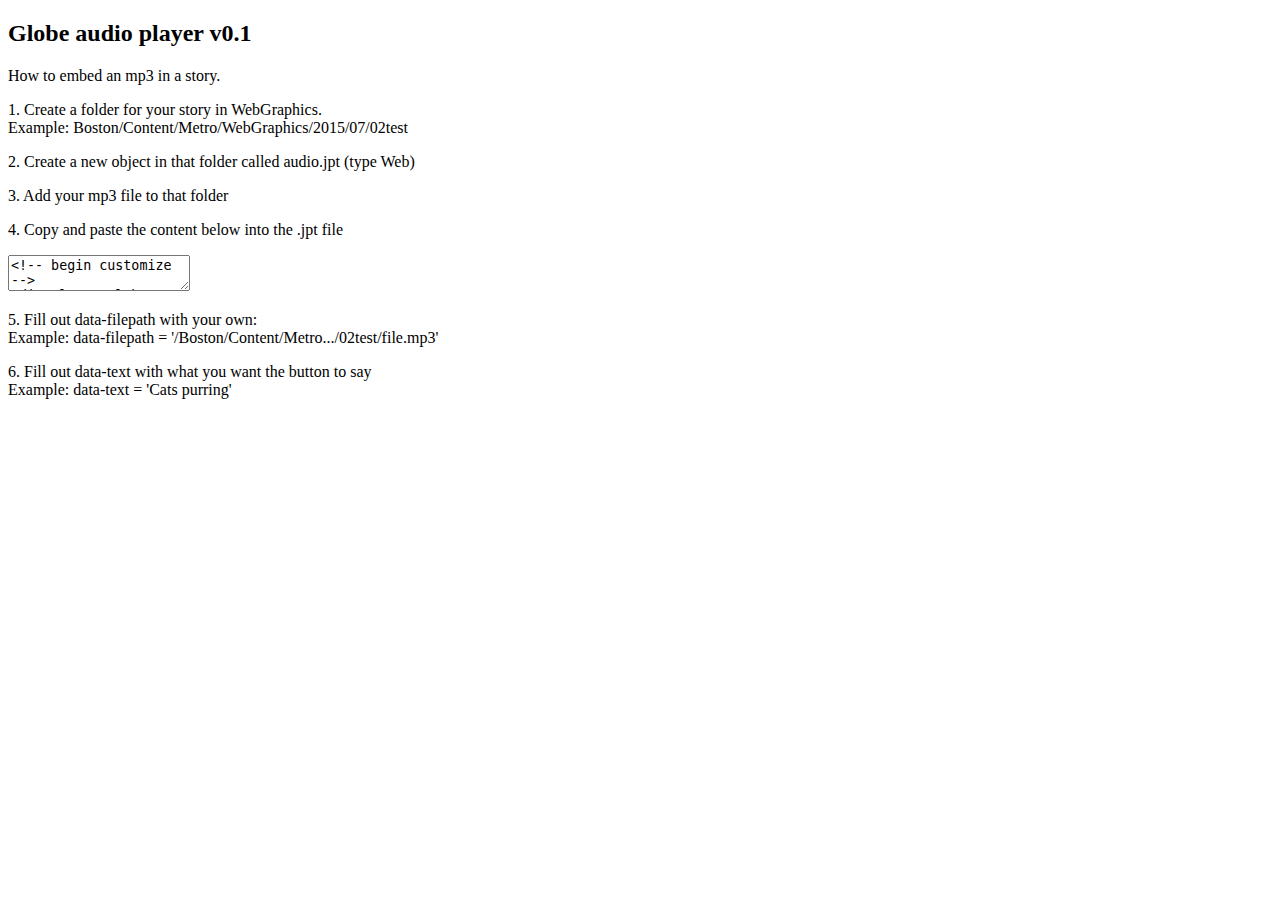
<file: index.html>
<!DOCTYPE html>
<html>
    <head>
        <meta charset='utf-8'>
        <meta http-equiv='X-UA-Compatible' content='IE=edge,chrome=1'>
        <title>Responsive Table Generator</title>
        <meta name='description' content='A CSS and HTML responsive table generator by Russell Goldenberg.'>
        <meta name='viewport' content='width=device-width, initial-scale=1'>
        <link rel='stylesheet' href='http://russellgoldenberg.github.io/responsive-table-generator/base.css'>
        
    </head>
    <body>
        <div class='container'>
            <section>
                <h2>Globe audio player v0.1</h2>
                <p class='intro'>
                    How to embed an mp3 in a story.
                </p>
                <p class='instructions'>
                    1. Create a folder for your story in WebGraphics.
                    <br>Example: Boston/Content/Metro/WebGraphics/2015/07/02test
                </p>
                <p class='instructions'>
                    2. Create a new object in that folder called audio.jpt (type Web)
                </p>
                <p class='instructions'>
                    3. Add your mp3 file to that folder
                </p>
                <p class='instructions'>
                    4. Copy and paste the content below into the .jpt file
                </p>
                <textarea><!-- begin customize -->
<div class='globe-audio-player' 

    data-filepath = ''
    data-text = ''

></div>
<!-- end customize -->


<style>
.globe-audio-player button{display:block;width:100%;position:relative;padding:.5em 0;background-color:#f2f2e8;border:1px solid #d9d9d0;border-radius:3px;font-family:'Benton Sans Bold',Helvetica,Arial,sans-serif;font-weight:700;font-size:1em;line-height:1.4;cursor:pointer;-moz-transition:background-color .25s ease;-webkit-transition:background-color .25s ease;transition:background-color .25s ease;z-index:1}.globe-audio-player button:hover{background-color:#d9d9d0}.globe-audio-player button:before{content:'';display:inline-block;position:relative;width:15px;height:11px;margin-right:.25em;background-position:center center;background-size:contain;background-repeat:no-repeat;z-index:1}.globe-audio-player button.play:before{background-image:url(https://apps.bostonglobe.com/common/img/play.svg)}.globe-audio-player button.pause:before{background-image:url(https://apps.bostonglobe.com/common/img/pause.svg)}.globe-audio-player button span{position:relative;z-index:1}.globe-audio-player .progress{position:absolute;width:0;height:100%;top:0;left:0;background-color:#e5e5dc;z-index:0}
</style>
<script type='text/javascript'>
function loadJS(e,n){"use strict";var t=window.document.getElementsByTagName("script")[0],o=window.document.createElement("script");return o.src=e,o.async=!0,t.parentNode.insertBefore(o,t),n&&"function"==typeof n&&(o.onload=n),o}!function(){"use strict";var e="https://apps.bostonglobe.com/common/js/jplayer/jquery.jplayer-2.9.2.min.js",n=function(){t(function(e){e||$(".globe-audio-player").each(function(){o(this)})})},t=function(n){window.jQuery.jPlayer?n("loaded"):loadJS(e,function(){n()})},o=function(e){var n=$(e),t=n.attr("data-text"),o=n.attr("data-filepath"),r="";r+='<button class="play">',r+='<div class="progress"></div>',r+="<span>"+t+"</span>",r+="</button>",r+='<div class="player"></div>',n.append(r),a.setup(n,o),n.find("button").on("click",a.toggle)},r=function(e){var n=e.trim(),t=".mp3",o="/Boston",r=-1===n.indexOf(t,n.length-t.length)||0!==n.indexOf(o);if(r)return alert('Incorrect path to MP3. Make sure to paste entire path from "/Boston" through ".mp3".'),!1;if(window.location.hostname.indexOf("prdedit")>-1)return"http://prdedit.bostonglobe.com/r"+n;var a="Content/",i="/WebGraphics/",s=n.indexOf(a)+a.length,l=n.indexOf(i),u=n.substring(s,l),d=n.substring(l+i.length,n.length);return"https://c.o0bg.com/rw/Boston/2011-2020/WebGraphics/"+u+"/BostonGlobe.com/"+d},a={dom:{},url:null,enabled:!1,playing:!1,loaded:!1,toggling:!1,sourceAdded:!1,setup:function(e,n){a.url=r(n),a.dom.button=e.find("button"),a.dom.player=e.find(".player"),a.dom.progress=e.find(".progress"),a.dom.player.jPlayer({swfPath:"https://apps.bostonglobe.com/common/js/jplayer/jquery.jplayer-2.9.2.swf",loop:!1,supplied:"mp3",timeupdate:a.progress,error:function(){console.log("audio error")},abort:function(){console.log("audio abort")},play:function(){a.toggling=!1,a.playing=!0,a.setIcon("pause")},pause:function(){a.toggling=!1,a.playing=!1,a.setIcon("play")},ended:function(){a.playing=!1,a.setIcon("play")}})},load:function(e){a.url=e.url+".mp3",a.addedSource=!1},toggle:function(){var e=function(){a.dom.player.jPlayer(a.playing?"pause":"play")};a.toggling||(a.toggling=!0,a.sourceAdded||(a.sourceAdded=!0,a.dom.player.jPlayer("setMedia",{mp3:a.url})),a.enabled?e():(a.enabled=!0,i.iOS()?a.iosHackThePlanet(e):e()))},iosHackThePlanet:function(e){a.dom.player.jPlayer("setMedia",{mp3:"https://apps.bostonglobe.com/common/audio/empty.mp3"}).jPlayer("pause"),setTimeout(function(){a.dom.player.jPlayer("setMedia",{mp3:a.url}),e()},30)},empty:function(){a.url=null,a.playing=!1,a.loaded=!1,a.toggling=!1,a.sourceAdded=!1},progress:function(e){var n=e.jPlayer.status.duration,t=e.jPlayer.status.currentTime;if(t>0){var o=Math.floor(t/n*1e3)/10,r=Math.min(o,100)+"%";a.dom.progress.css("width",r)}},setIcon:function(e){if(e){var n="play"===e?"pause":"play";a.dom.button.removeClass(n).addClass(e)}else a.dom.button.removeClass("play pause")}},i={Android:function(){return navigator.userAgent.match(/Android/i)},BlackBerry:function(){return navigator.userAgent.match(/BlackBerry/i)},iOS:function(){return navigator.userAgent.match(/iPhone|iPad|iPod/i)},Opera:function(){return navigator.userAgent.match(/Opera Mini/i)},Windows:function(){return navigator.userAgent.match(/IEMobile/i)},any:function(){return i.Android()||i.BlackBerry()||i.iOS()||i.Opera()||i.Windows()}};n()}();
</script></textarea>
                <p class='instructions'>
                    5. Fill out data-filepath with your own:
                    <br>Example: data-filepath = '/Boston/Content/Metro.../02test/file.mp3'
                </p>
                <p class='instructions'>
                    6. Fill out data-text with what you want the button to say
                    <br>Example: data-text = 'Cats purring'
                </p>
            </section>
        </div>
    </body>
</html>
</file>
